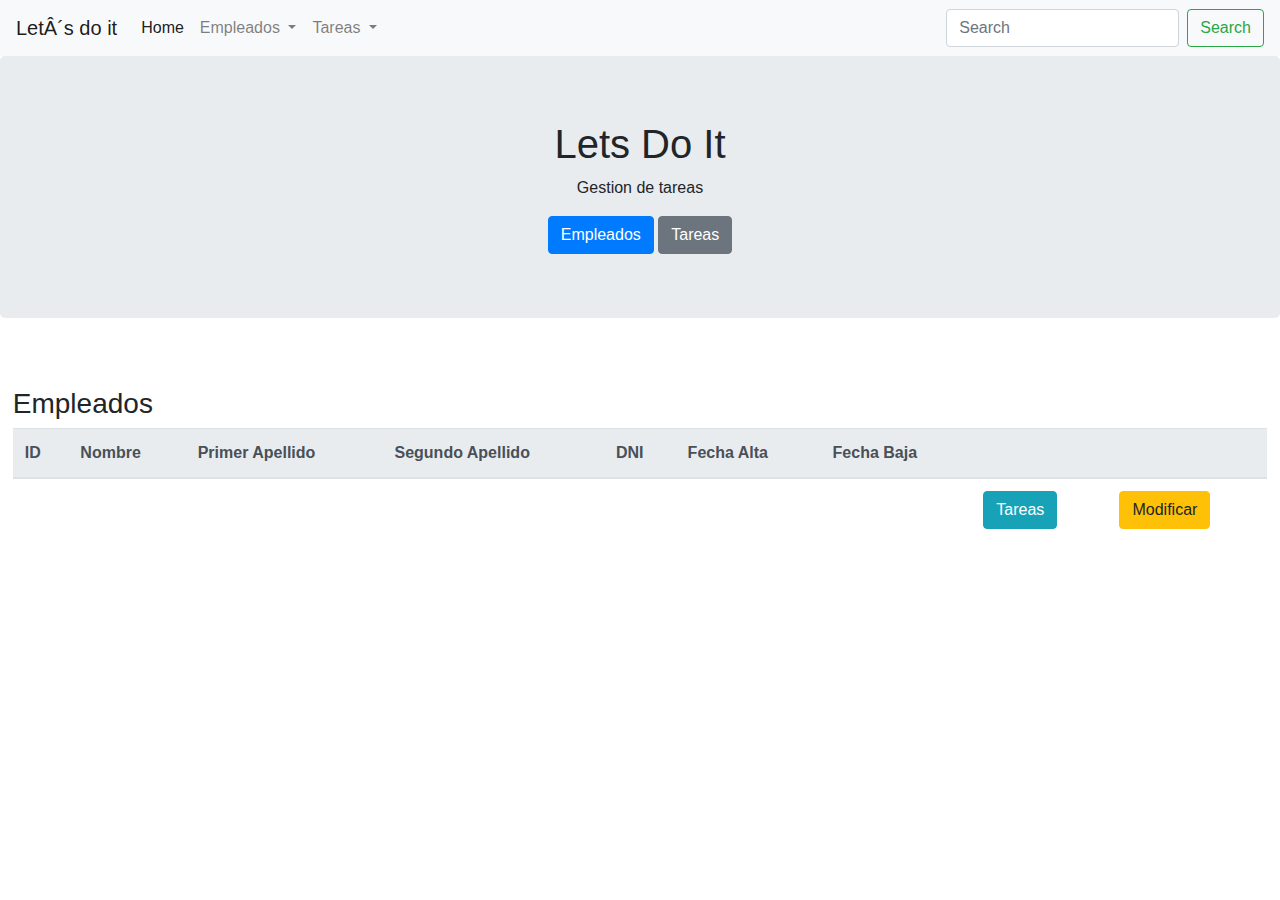
<file: src/main/resources/templates/index.html>
<!DOCTYPE html>
<html lang="en">

<head>
   <!--   <meta charset="UTF-8"> -->
    <meta name="viewport" content="width=device-width, initial-scale=1.0">
    <title>Inicio</title>
    <link th:href="@{/css/style.css}" rel="stylesheet" type="text/css" href="../static/css/style.css">
    <link rel="stylesheet" th:href="@{https://stackpath.bootstrapcdn.com/bootstrap/4.4.1/css/bootstrap.min.css}" href="https://stackpath.bootstrapcdn.com/bootstrap/4.4.1/css/bootstrap.min.css"
        integrity="sha384-Vkoo8x4CGsO3+Hhxv8T/Q5PaXtkKtu6ug5TOeNV6gBiFeWPGFN9MuhOf23Q9Ifjh" crossorigin="anonymous">
    <script th:src="@{https://code.jquery.com/jquery-3.4.1.slim.min.js}" src="https://code.jquery.com/jquery-3.4.1.slim.min.js"
        integrity="sha384-J6qa4849blE2+poT4WnyKhv5vZF5SrPo0iEjwBvKU7imGFAV0wwj1yYfoRSJoZ+n"
        crossorigin="anonymous"></script>
    <script th:src="@{https://cdn.jsdelivr.net/npm/popper.js@1.16.0/dist/umd/popper.min.js}" src="https://cdn.jsdelivr.net/npm/popper.js@1.16.0/dist/umd/popper.min.js"
        integrity="sha384-Q6E9RHvbIyZFJoft+2mJbHaEWldlvI9IOYy5n3zV9zzTtmI3UksdQRVvoxMfooAo"
        crossorigin="anonymous"></script>
    <script th:src="@{https://stackpath.bootstrapcdn.com/bootstrap/4.4.1/js/bootstrap.min.js}" src="https://stackpath.bootstrapcdn.com/bootstrap/4.4.1/js/bootstrap.min.js"
        integrity="sha384-wfSDF2E50Y2D1uUdj0O3uMBJnjuUD4Ih7YwaYd1iqfktj0Uod8GCExl3Og8ifwB6"
        crossorigin="anonymous"></script>

</head>

<body>
    <nav class="navbar navbar-expand-lg navbar-light bg-light">
        <a class="navbar-brand" href="#">Let´s do it</a>
        <button class="navbar-toggler" type="button" data-toggle="collapse" data-target="#navbarSupportedContent"
            aria-controls="navbarSupportedContent" aria-expanded="false" aria-label="Toggle navigation">
            <span class="navbar-toggler-icon"></span>
        </button>

        <div class="collapse navbar-collapse" id="navbarSupportedContent">
            <ul class="navbar-nav mr-auto">
                <li class="nav-item active">
                    <a class="nav-link" href="index.html">Home <span class="sr-only">(current)</span></a>
                </li>
                <li class="nav-item dropdown">
                    <a class="nav-link dropdown-toggle" href="#" id="navbarDropdown" role="button"
                        data-toggle="dropdown" aria-haspopup="true" aria-expanded="false">
                        Empleados
                    </a>
                    <div id="dropdownEmpleadosNavBar" class="dropdown-menu" aria-labelledby="navbarDropdown">
                        <a id="altaEmpleado" class="dropdown-item">Dar de alta</a>
                        <a id="modificarEmpleado" class="dropdown-item">Modificar</a>
                        <a id="bajaEmpleado" class="dropdown-item">Dar de baja</a>
                        <div class="dropdown-divider"></div>
                        <a class="dropdown-item" id="verEmpleados">Ver empleados</a>
                    </div>
                </li>
                <li class="nav-item dropdown">
                    <a class="nav-link dropdown-toggle" href="#" id="navbarDropdown" role="button"
                        data-toggle="dropdown" aria-haspopup="true" aria-expanded="false">
                        Tareas
                    </a>
                    <div id="dropdownTareasNavBar" class="dropdown-menu" aria-labelledby="navbarDropdown">
                        <a id="altaTarea" class="dropdown-item">Dar de alta</a>
                        <a id="modificarTarea" class="dropdown-item">Modificar</a>
                        <a id="bajaTarea" class="dropdown-item">Dar de baja</a>
                        <div class="dropdown-divider"></div>
                        <a class="dropdown-item" id="verTareas">Ver tareas</a>
                    </div>
                </li>
            </ul>
            <form class="form-inline my-2 my-lg-0">
                <input class="form-control mr-sm-2" type="search" placeholder="Search" aria-label="Search">
                <button class="btn btn-outline-success my-2 my-sm-0" type="submit">Search</button>
            </form>
        </div>
    </nav>
    <div class="jumbotron text-center">
        <h1>Lets Do It</h1>
        <p>Gestion de tareas</p>
        <button id="buttonTablaEmpleados" type="button" class="btn btn-primary">Empleados</button>
        <button id="buttonTablaTareas" type="button" class="btn btn-secondary">Tareas</button>
    </div>

    <br>
    <div id="ContenedorPrincipal">
        <!--Inicio Contenedor Principal-->
        <div id="tablaEmpleados" style="display: block;">
            <h3>Empleados</h3>
            <table class="table">
                <thead class="thead-light">
                    <tr>
                        <th scope="col">ID</th>
                        <th scope="col">Nombre</th>
                        <th scope="col">Primer Apellido</th>
                        <th scope="col">Segundo Apellido</th>
                        <th scope="col">DNI</th>
                        <th scope="col">Fecha Alta</th>
                        <th scope="col">Fecha Baja</th>
                        <th></th>
                        <th></th>
                    </tr>
                </thead>
                <tbody th:each="em : ${empleados}">
                    <tr>
                        <th scope="row" th:text="${em.id}"></th>
                        <td th:text="${em.nombre}"></td>
                        <td th:text="${em.apellido1}"></td>
                        <td th:text="${em.apellido2}"></td>
                        <td th:text="${em.dni}"></td>
                        <td th:text="${em.alta}"></td>
                        <td th:text="${em.baja}"></td>
                        <td>
                          <button id="buttonVerTareasUsuario" type="button" class="btn btn-info" value="1">Tareas</button>
                        </td>
                        <td>
                          <button id="buttonModificarUsuario" type="button" class="btn btn-warning" value="1">Modificar</button>
                        </td>
                    </tr>
                </tbody>
            </table>
        </div>

        <div id="tablaTareas" style="display:none;">
            <h3>Tareas</h3>
            <table class="table">
                <thead class="thead-light">
                    <tr>
                        <th scope="col">ID</th>
                        <th scope="col">Nombre</th>
                        <th scope="col">Descripción</th>
                        <th scope="col">Fecha Inicio</th>
                        <th scope="col">Fecha Fin</th>
                        <th></th>
                    </tr>
                </thead>
                <tbody th:each ="ta : ${tareas}">
                    <tr>
                        <th scope="row" th:text="${ta.id}">1</th>
                        <td th:text="${ta.nombre}">Tarea 1</td>
                        <td th:text="${ta.descripcion}">Descrión tarea 1</td>
                        <td th:text="${ta.inicio}">Fecha Inicio</td>
                        <td th:text="${ta.fin}">Fecha Fin</td>
                        <td>
                        <button type="button" class="btn btn-danger">Borrar</button>
                        </td>
                    </tr>
                </tbody>
            </table>
        </div>


        <div id="formularioAltaEmpleado" style="display: none;">
            <h1>Alta Empleado</h1>
            <form>
                <div class="form-row">
                    <div class="col-3">
                        <label for="exampleInputEmail1">Nombre</label>
                        <input type="text" class="form-control" placeholder="Nombre Usuario"><br>
                    </div>
                    <div class="col-3">
                        <label for="exampleInputEmail1">Fecha de Alta</label>
                        <input id="inputFechaAlta" type="date" class="form-control"><br>
                    </div>
                    <!--Aqui no hay fecha de baja-->
                    <div class="col-3">
                        <label for="exampleInputEmail1" style="visibility: hidden;">invisible</label>
                        <input type="text" class="form-control" placeholder="Primer Apellido Usuario"><br>
                    </div>
                    <div class="col-3">
                        <label for="exampleInputEmail1" style="visibility: hidden;">invisible</label>
                        <input type="text" class="form-control" placeholder="Segundo Apellido Usuario"><br>
                    </div>
                </div>
            </form>
            <button id="guardarCambios" type="button" class="btn btn-primary">Guardar Cambios</button>
        </div>

        <div id="formularioModificarEmpleado" style="display: none;">
            <h1>Modificar Empleado</h1>
        </div>

        <div id="formularioBajaEmpleado" style="display: none;">
            <h1>Baja Empleado</h1>
        </div>

        <div id="formularioAltaTarea" style="display: none;">
            <h1>Alta Tarea</h1>
        </div>

        <div id="formularioModificarTarea" style="display: none;">
            <h1>Modificar Tarea</h1>
        </div>

        <div id="formularioBajaTarea" style="display: none;">
            <h1>Baja Tarea</h1>
        </div>

        <!--Fin Contenedor Principal-->
    </div>
    <script>
        $(document).ready(function () {
            //Boton que controla mostrar la tabla empleados
            $("#buttonTablaEmpleados").click(function () {
                mostrarEmpleados();
            });
            //Boton del DropDown que dice ver empleados
            $('#dropdownEmpleadosNavBar').find('#verEmpleados').click(function () {
                mostrarEmpleados();
            });
            //Boton que controla mostrar la tabla tareas
            $("#buttonTablaTareas").click(function () {
                mostrarTareas();
            });
            //Boton del dropdown que dice mostrar tareas
            $('#dropdownTareasNavBar').find('#verTareas').click(function () {
                mostrarTareas();
            });
            //Boton que me lleva a ver las tareas del usuario en una ventana aparte
            $("#buttonVerTareasUsuario").click(function () {
                window.open("TareasUsuario.html");
            });
            //Boton que me lleva a ver los datos del usuario en una ventana aparte
            $("#buttonModificarUsuario").click(function () {
                window.open("Usuario.html");
            });
            //$("#ContenedorPrincipal").find("div:visible").attr("id"); me busca el div que se muestra actualmente.
            //Boton del dropdown del navbar que muestra el div con el formulario de alta empleado
            $('#dropdownEmpleadosNavBar').find('#altaEmpleado').click(function () {
                showAndHide("#formularioAltaEmpleado", '#' + $("#ContenedorPrincipal").find("div:visible").attr("id"));

            });
            //Boton del dropdown del navbar que muestra el div con el formulario de modificar empleado
            $('#dropdownEmpleadosNavBar').find('#modificarEmpleado').click(function () {
                showAndHide("#formularioModificarEmpleado", '#' + $("#ContenedorPrincipal").find("div:visible").attr("id"));

            });
            //Boton del dropdown del navbar que muestra el div con el formulario de baja empleado
            $('#dropdownEmpleadosNavBar').find('#bajaEmpleado').click(function () {
                showAndHide("#formularioBajaEmpleado", '#' + $("#ContenedorPrincipal").find("div:visible").attr("id"));
            });
            //Boton del dropdown del navbar que muestra el div con el formulario de alta Tarea
            $('#dropdownTareasNavBar').find('#altaTarea').click(function () {
                showAndHide("#formularioAltaTarea", '#' + $("#ContenedorPrincipal").find("div:visible").attr("id"));
            });
            //Boton del dropdown del navbar que muestra el div con el formulario de modificar Tarea
            $('#dropdownTareasNavBar').find('#modificarTarea').click(function () {
                showAndHide("#formularioModificarTarea", '#' + $("#ContenedorPrincipal").find("div:visible").attr("id"));
            });
            //Boton del dropdown del navbar que muestra el div con el formulario de baja Tarea
            $('#dropdownTareasNavBar').find('#bajaTarea').click(function () {
                showAndHide("#formularioBajaTarea", '#' + $("#ContenedorPrincipal").find("div:visible").attr("id"));
            });
        });

        function showAndHide(mostrarDivId, ocultarDivId) {
            $(mostrarDivId).css('display', 'block');
            $(ocultarDivId).css('display', 'none');
        }

        function mostrarEmpleados(){
            if ($('#ContenedorPrincipal').children(':visible')) {
                    $('#ContenedorPrincipal').children(':visible').css('display', 'none');
                }
                showAndHide("#tablaEmpleados", "");
        }

        function mostrarTareas(){
            if ($('#ContenedorPrincipal').children(':visible')) {
                    $('#ContenedorPrincipal').children(':visible').css('display', 'none');
                }
                showAndHide("#tablaTareas", "");
        }

    </script>

    <script src="https://ajax.googleapis.com/ajax/libs/jquery/3.4.1/jquery.min.js"></script>
</body>

</html>
</file>
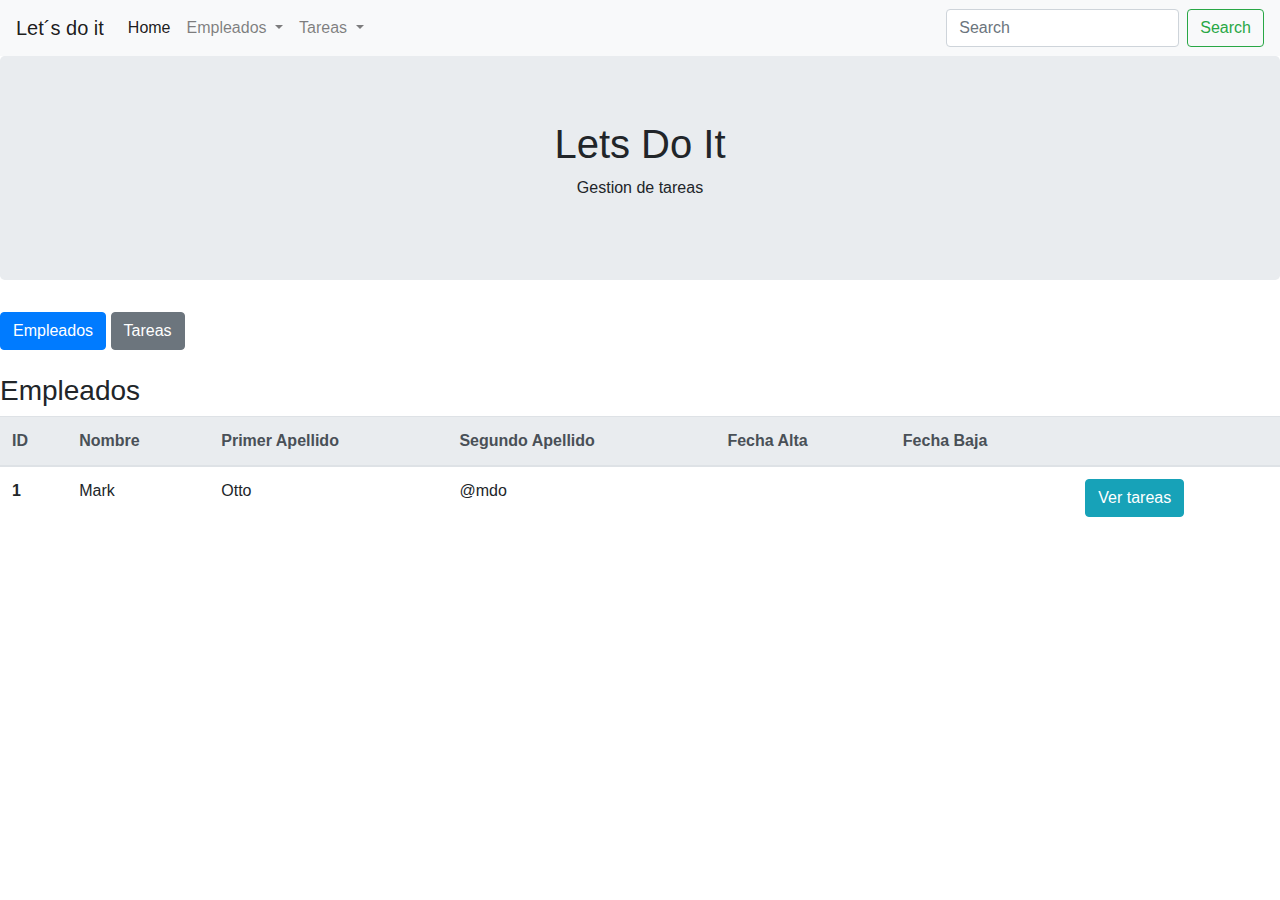
<file: src/main/resources/templates/TareasUsuario.html>
<!DOCTYPE html>
<html lang="en">

<head>
    <meta charset="UTF-8">
    <meta name="viewport" content="width=device-width, initial-scale=1.0">
    <title>Tarea</title>
    <link th:href="@{/css/style.css}" rel="stylesheet" type="text/css" href="../static/css/style.css">
    <link rel="stylesheet" th:href="@{https://stackpath.bootstrapcdn.com/bootstrap/4.4.1/css/bootstrap.min.css}" href="https://stackpath.bootstrapcdn.com/bootstrap/4.4.1/css/bootstrap.min.css"
        integrity="sha384-Vkoo8x4CGsO3+Hhxv8T/Q5PaXtkKtu6ug5TOeNV6gBiFeWPGFN9MuhOf23Q9Ifjh" crossorigin="anonymous">
    <script th:src="@{https://code.jquery.com/jquery-3.4.1.slim.min.js}" src="https://code.jquery.com/jquery-3.4.1.slim.min.js"
        integrity="sha384-J6qa4849blE2+poT4WnyKhv5vZF5SrPo0iEjwBvKU7imGFAV0wwj1yYfoRSJoZ+n"
        crossorigin="anonymous"></script>
    <script th:src="@{https://cdn.jsdelivr.net/npm/popper.js@1.16.0/dist/umd/popper.min.js}" src="https://cdn.jsdelivr.net/npm/popper.js@1.16.0/dist/umd/popper.min.js"
        integrity="sha384-Q6E9RHvbIyZFJoft+2mJbHaEWldlvI9IOYy5n3zV9zzTtmI3UksdQRVvoxMfooAo"
        crossorigin="anonymous"></script>
    <script th:src="@{https://stackpath.bootstrapcdn.com/bootstrap/4.4.1/js/bootstrap.min.js}" src="https://stackpath.bootstrapcdn.com/bootstrap/4.4.1/js/bootstrap.min.js"
        integrity="sha384-wfSDF2E50Y2D1uUdj0O3uMBJnjuUD4Ih7YwaYd1iqfktj0Uod8GCExl3Og8ifwB6"
        crossorigin="anonymous"></script>

</head>

<body>
    <nav class="navbar navbar-expand-lg navbar-light bg-light">
        <a class="navbar-brand" href="#">Let´s do it</a>
        <button class="navbar-toggler" type="button" data-toggle="collapse" data-target="#navbarSupportedContent"
            aria-controls="navbarSupportedContent" aria-expanded="false" aria-label="Toggle navigation">
            <span class="navbar-toggler-icon"></span>
        </button>

        <div class="collapse navbar-collapse" id="navbarSupportedContent">
            <ul class="navbar-nav mr-auto">
                <li class="nav-item active">
                    <a class="nav-link" href="index.html">Home <span class="sr-only">(current)</span></a>
                </li>
                <li class="nav-item dropdown">
                    <a class="nav-link dropdown-toggle" href="#" id="navbarDropdown" role="button"
                        data-toggle="dropdown" aria-haspopup="true" aria-expanded="false">
                        Empleados
                    </a>
                    <div class="dropdown-menu" aria-labelledby="navbarDropdown">
                        <a class="dropdown-item" href="#">Dar de alta</a>
                        <a class="dropdown-item" href="#">Modificar</a>
                        <a class="dropdown-item" href="#">Dar de baja</a>
                        <div class="dropdown-divider"></div>
                        <a class="dropdown-item" href="#">Ver empleados</a>
                    </div>
                </li>
                <li class="nav-item dropdown">
                    <a class="nav-link dropdown-toggle" href="#" id="navbarDropdown" role="button"
                        data-toggle="dropdown" aria-haspopup="true" aria-expanded="false">
                        Tareas
                    </a>
                    <div class="dropdown-menu" aria-labelledby="navbarDropdown">
                        <a class="dropdown-item" href="#">Dar de alta</a>
                        <a class="dropdown-item" href="#">Modificar</a>
                        <a class="dropdown-item" href="#">Dar de baja</a>
                        <div class="dropdown-divider"></div>
                        <a class="dropdown-item" href="#">Ver tareas</a>
                    </div>
                </li>
            </ul>
            <form class="form-inline my-2 my-lg-0">
                <input class="form-control mr-sm-2" type="search" placeholder="Search" aria-label="Search">
                <button class="btn btn-outline-success my-2 my-sm-0" type="submit">Search</button>
            </form>
        </div>
    </nav>
    <div class="jumbotron text-center">
        <h1>Lets Do It</h1>
        <p>Gestion de tareas</p>
    </div>
    <button id="ButtonTablaEmpleados" type="button" class="btn btn-primary">Empleados</button>
    <button id="ButtonTablaTareas" type="button" class="btn btn-secondary">Tareas</button>
    <br><br>
    <div id="TablaEmpleados" style="display: block;">
        <h3>Empleados</h3>
        <table class="table">
            <thead class="thead-light">
                <tr>
                    <th scope="col">ID</th>
                    <th scope="col">Nombre</th>
                    <th scope="col">Primer Apellido</th>
                    <th scope="col">Segundo Apellido</th>
                    <th scope="col">Fecha Alta</th>
                    <th scope="col">Fecha Baja</th>
                    <th></th>

                </tr>
            </thead>
            <tbody>
                <tr>
                    <th scope="row">1</th>
                    <td>Mark</td>
                    <td>Otto</td>
                    <td>@mdo</td>
                    <td></td>
                    <td></td>
                    <td><button type="button" class="btn btn-info">Ver tareas</button></td>
                </tr>
            </tbody>
        </table>
    </div>

    <div id="TablaTareas" style="display:none;">
        <h3>Tareas</h3>
        <table class="table">
            <thead class="thead-light">
                <tr>
                    <th scope="col">ID</th>
                    <th scope="col">Nombre</th>
                    <th scope="col">Descripción</th>
                    <th scope="col">Fecha Inicio</th>
                    <th scope="col">Fecha Fin</th>
                    <th></th>
                </tr>
            </thead>
            <tbody>
                <tr>
                    <th scope="row">1</th>
                    <td>Tarea 1</td>
                    <td>Descrión tarea 1</td>
                    <td>Fecha Inicio</td>
                    <td>Fecha Fin</td>
                    <td><button type="button" class="btn btn-danger">Borrar</button></td>
                </tr>
            </tbody>
        </table>
    </div>

    <script>

        $(document).ready(function () {

            $("#ButtonTablaEmpleados").click(function () {
                showAndHide("#TablaEmpleados", "#TablaTareas");
            });

            $("#ButtonTablaTareas").click(function () {
                showAndHide("#TablaTareas", "#TablaEmpleados");
            });

        });

        function showAndHide(mostrarDivId, ocultarDivId) {
            $(mostrarDivId).css('display', 'block');
            $(ocultarDivId).css('display', 'none');
        }




    </script>

  <script th:src="@{https://ajax.googleapis.com/ajax/libs/jquery/3.4.1/jquery.min.js}" src="https://ajax.googleapis.com/ajax/libs/jquery/3.4.1/jquery.min.js"></script>
</body>

</html>
</file>
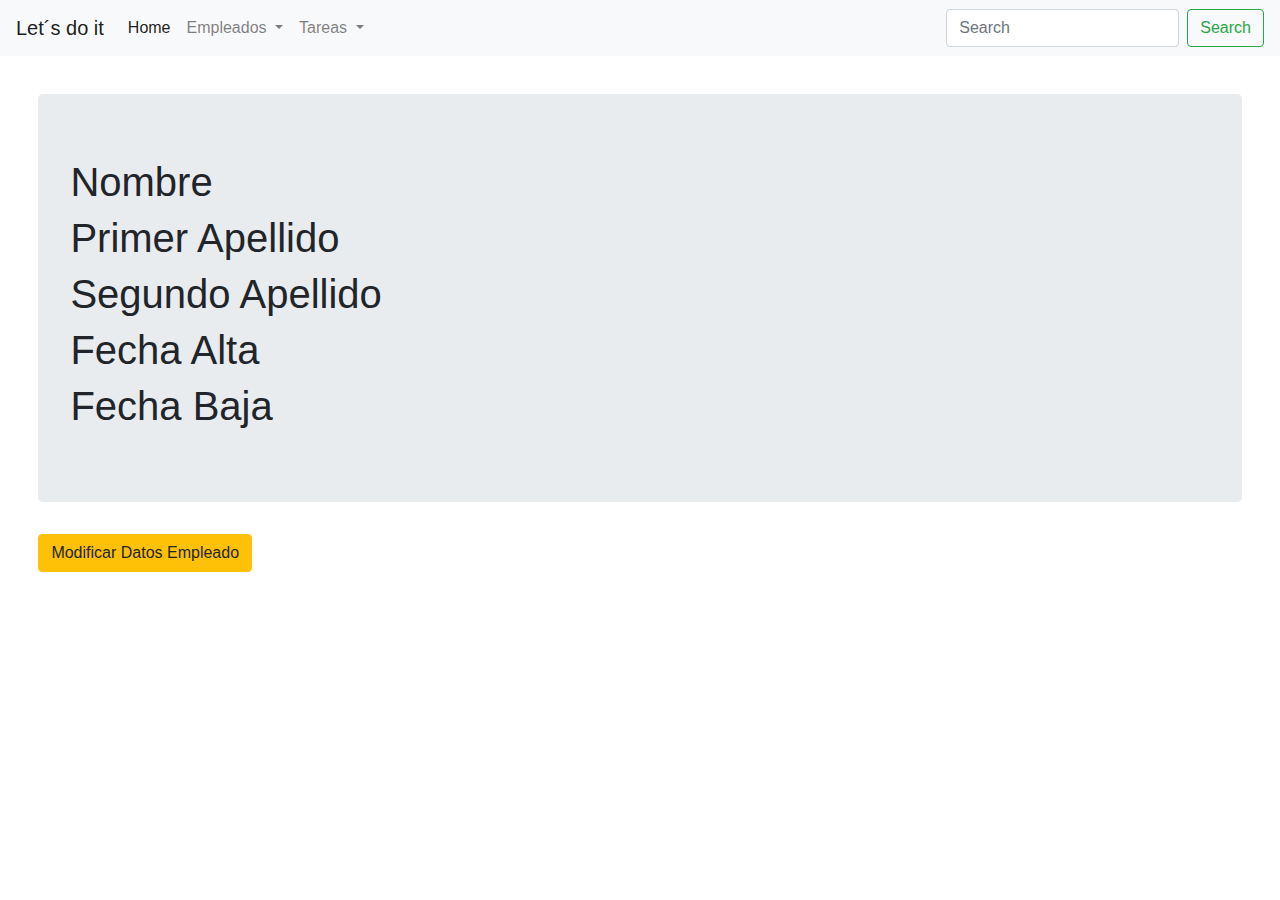
<file: src/main/resources/templates/Usuario.html>
<!DOCTYPE html>
<html lang="en">

<head>
    <meta charset="UTF-8">
    <meta name="viewport" content="width=device-width, initial-scale=1.0">
    <title>Usuario</title>
    <link th:href="@{/css/style.css}" rel="stylesheet" type="text/css" href="../static/css/style.css">
    <link rel="stylesheet" th:href="@{https://stackpath.bootstrapcdn.com/bootstrap/4.4.1/css/bootstrap.min.css}" href="https://stackpath.bootstrapcdn.com/bootstrap/4.4.1/css/bootstrap.min.css"
        integrity="sha384-Vkoo8x4CGsO3+Hhxv8T/Q5PaXtkKtu6ug5TOeNV6gBiFeWPGFN9MuhOf23Q9Ifjh" crossorigin="anonymous">
    <script th:src="@{https://code.jquery.com/jquery-3.4.1.slim.min.js}" src="https://code.jquery.com/jquery-3.4.1.slim.min.js"
        integrity="sha384-J6qa4849blE2+poT4WnyKhv5vZF5SrPo0iEjwBvKU7imGFAV0wwj1yYfoRSJoZ+n"
        crossorigin="anonymous"></script>
    <script th:src="@{https://cdn.jsdelivr.net/npm/popper.js@1.16.0/dist/umd/popper.min.js}" src="https://cdn.jsdelivr.net/npm/popper.js@1.16.0/dist/umd/popper.min.js"
        integrity="sha384-Q6E9RHvbIyZFJoft+2mJbHaEWldlvI9IOYy5n3zV9zzTtmI3UksdQRVvoxMfooAo"
        crossorigin="anonymous"></script>
    <script th:src="@{https://stackpath.bootstrapcdn.com/bootstrap/4.4.1/js/bootstrap.min.js}" src="https://stackpath.bootstrapcdn.com/bootstrap/4.4.1/js/bootstrap.min.js"
        integrity="sha384-wfSDF2E50Y2D1uUdj0O3uMBJnjuUD4Ih7YwaYd1iqfktj0Uod8GCExl3Og8ifwB6"
        crossorigin="anonymous"></script>
    <!--Scripts para formulario-->
    <!-- <script src="https://ajax.googleapis.com/ajax/libs/jquery/3.4.1/jquery.min.js"></script> -->
    <!-- <script src="https://cdnjs.cloudflare.com/ajax/libs/popper.js/1.16.0/umd/popper.min.js"></script>
    <script src="https://maxcdn.bootstrapcdn.com/bootstrap/4.4.1/js/bootstrap.min.js"></script> -->
</head>

<body>
    <nav class="navbar navbar-expand-lg navbar-light bg-light">
        <a class="navbar-brand" href="#">Let´s do it</a>
        <button class="navbar-toggler" type="button" data-toggle="collapse" data-target="#navbarSupportedContent"
            aria-controls="navbarSupportedContent" aria-expanded="false" aria-label="Toggle navigation">
            <span class="navbar-toggler-icon"></span>
        </button>

        <div class="collapse navbar-collapse" id="navbarSupportedContent">
            <ul class="navbar-nav mr-auto">
                <li class="nav-item active">
                    <a class="nav-link" href="index.html">Home <span class="sr-only">(current)</span></a>
                </li>
                <li class="nav-item dropdown">
                    <a class="nav-link dropdown-toggle" href="#" id="navbarDropdown" role="button"
                        data-toggle="dropdown" aria-haspopup="true" aria-expanded="false">
                        Empleados
                    </a>
                    <div class="dropdown-menu" aria-labelledby="navbarDropdown">
                        <a class="dropdown-item" href="#">Dar de alta</a>
                        <a class="dropdown-item" href="#">Modificar</a>
                        <a class="dropdown-item" href="#">Dar de baja</a>
                        <div class="dropdown-divider"></div>
                        <a class="dropdown-item" href="#">Ver empleados</a>
                    </div>
                </li>
                <li class="nav-item dropdown">
                    <a class="nav-link dropdown-toggle" href="#" id="navbarDropdown" role="button"
                        data-toggle="dropdown" aria-haspopup="true" aria-expanded="false">
                        Tareas
                    </a>
                    <div class="dropdown-menu" aria-labelledby="navbarDropdown">
                        <a class="dropdown-item" href="#">Dar de alta</a>
                        <a class="dropdown-item" href="#">Modificar</a>
                        <a class="dropdown-item" href="#">Dar de baja</a>
                        <div class="dropdown-divider"></div>
                        <a class="dropdown-item" href="#">Ver tareas</a>
                    </div>
                </li>
            </ul>
            <form class="form-inline my-2 my-lg-0">
                <input class="form-control mr-sm-2" type="search" placeholder="Search" aria-label="Search">
                <button class="btn btn-outline-success my-2 my-sm-0" type="submit">Search</button>
            </form>
        </div>
    </nav>

    <div id="DatosUsuario" style="display: block;">
        <div class="jumbotron">
            <h1>Nombre</h1>
            <h1>Primer Apellido</h1>
            <h1>Segundo Apellido</h1>
            <h1>Fecha Alta</h1>
            <h1>Fecha Baja</h1>
        </div>
        <button id="modficarUsuario" type="button" class="btn btn-warning">Modificar Datos Empleado</button>
    </div>

    <div id="FormularioModificarUsuario" style="display: none;">
        <form>
            <div class="form-row">
                <div class="col-4">
                    <label for="exampleInputEmail1">Nombre</label>
                    <input type="text" class="form-control" placeholder="Nombre Usuario"><br>
                </div>
                <div class="col-4">
                    <label for="exampleInputEmail1">Fecha de Alta</label>
                    <input id="inputFechaAlta" type="date" id="birthday" class="form-control"><br>
                </div>
                <div class="col-4">
                    <label for="exampleInputEmail1">Fecha de Baja</label>
                    <input id="inputFechaBaja" type="date" id="birthday" class="form-control"><br>
                    <button id="buttonEmpleadoTrabajaFechaBaja" type="button" class="btn btn-secondary">Trabaja</button>
                    <button id="buttonEmpleadoNoTrabajaFechaBaja" type="button" class="btn btn-secondary">No Trabaja</button><br>
                </div>
                <div class="col-4">
                    <input type="text" class="form-control" placeholder="Primer Apellido Usuario"><br>
                </div>
                <div class="col-4">
                    <input type="text" class="form-control" placeholder="Segundo Apellido Usuario"><br>
                </div>
            </div>
        </form>
        <button id="guardarCambios" type="button" class="btn btn-primary">Guardar Cambios</button>
    </div>

    <script>

        $(document).ready(function () {

            $("#modficarUsuario").click(function () {
                showAndHide("#FormularioModificarUsuario", "#DatosUsuario");
            });

            $("#guardarCambios").click(function () {
                showAndHide("#DatosUsuario", "#FormularioModificarUsuario");
            });

            $("#buttonEmpleadoTrabajaFechaBaja").click(function () {
                $("#inputFechaBaja").attr({type:"form-control"});
                $("#inputFechaBaja").attr({value:"trabajando"});
                $("#inputFechaBaja").prop( "disabled", true );
            });

            $("#buttonEmpleadoNoTrabajaFechaBaja").click(function () {
                $("#inputFechaBaja").attr({type:"date"});
                $("#inputFechaBaja").attr({value:""});
                $("#inputFechaBaja").prop( "disabled", false );
            });
        });

        function showAndHide(mostrarDivId, ocultarDivId) {
            $(mostrarDivId).css('display', 'block');
            $(ocultarDivId).css('display', 'none');
        }

    </script>

      <script th:src="@{https://ajax.googleapis.com/ajax/libs/jquery/3.4.1/jquery.min.js}" src="https://ajax.googleapis.com/ajax/libs/jquery/3.4.1/jquery.min.js"></script>
</body>

</html>
</file>
<file: src/main/resources/static/css/style.css>
#tablaEmpleados{
    margin: 1%;
}
#tablaTareas{
    margin: 1%;
}




/**/
#FormularioModificarUsuario{
    margin: 3%;
}
#DatosUsuario{
    margin: 3%;
}
</file>
